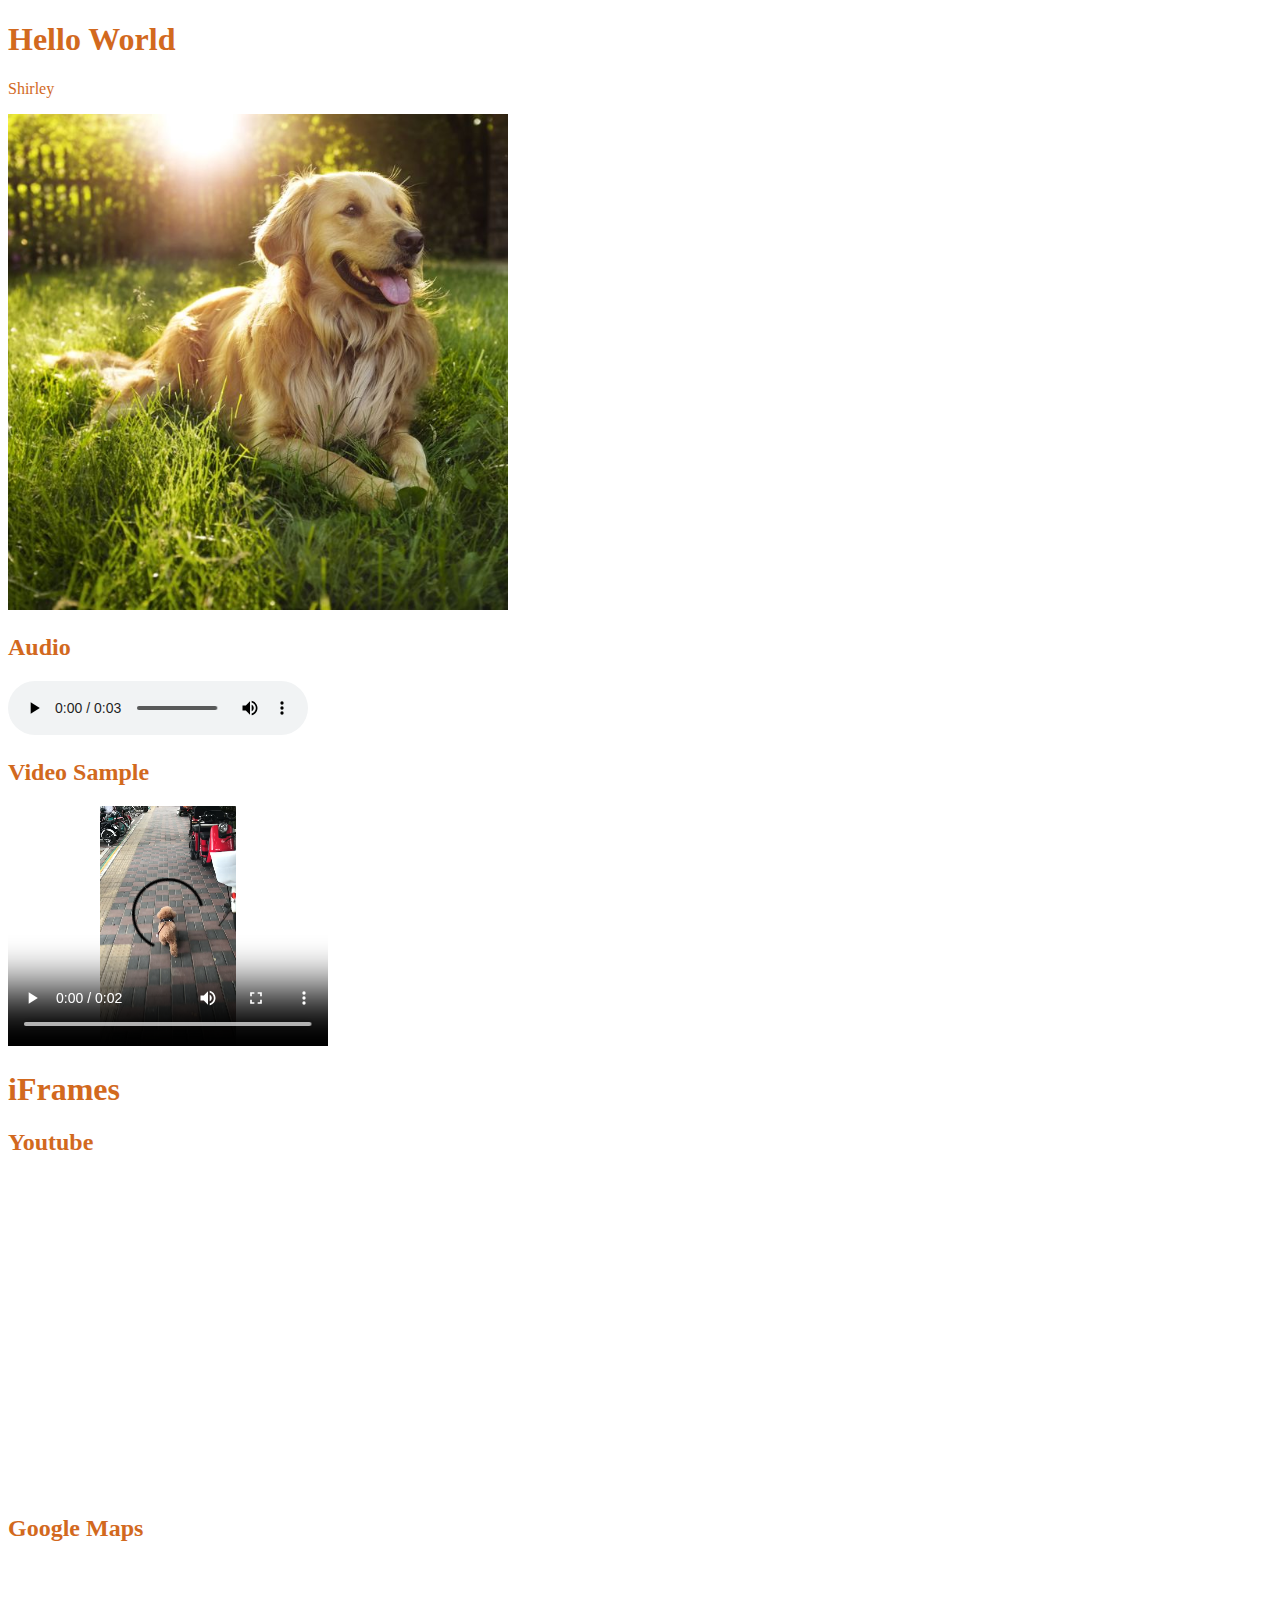
<file: index.html>
<!DOCTYPE html>
<html>
	<head>
		<title>Hello World</title>
	</head>
	<body>
		<h1 style="color:#D2691E">Hello World</h1>
		<div>
		  <p style="color:#D2691E">Shirley</p>
		  <img src="golden-retriever-royalty-free-image-506756303-1560962726.jpeg"
		  title="Dog" style="width: 500px">
		  
		
		  
		  
	</div>
	<h2 style="color:#D2691E">Audio</h2>
	<audio controls>
		<source src="audio1.mp3" type="audio/mp3">
	</audio>
		
	<h2 style="color:#D2691E">Video Sample</h2>
	<video width="320" height="240" controls>
  <source src="video.mp4" type="video/mp4">
</video>

<h1 style="color:#D2691E">iFrames</h1>
<h2 style="color:#D2691E">Youtube</h2>
<iframe width="560" height="315" src="https://www.youtube.com/embed/1HygThMLzGs" title="YouTube video player" frameborder="0" allow="accelerometer; autoplay; clipboard-write; encrypted-media; gyroscope; picture-in-picture" allowfullscreen></iframe>
<h2 style="color:#D2691E">Google Maps</h2>
<iframe src="https://www.google.com/maps/embed?pb=!1m18!1m12!1m3!1d42996.98238005153!2d-122.2940619!3d47.6589467!2m3!1f0!2f0!3f0!3m2!1i1024!2i768!4f13.1!3m3!1m2!1s0x549014929d8535eb%3A0x6b742c7901b82ba3!2sUniversity%20of%20Washington!5e0!3m2!1sen!2sus!4v1633571947585!5m2!1sen!2sus" width="600" height="450" style="border:0;" allowfullscreen="" loading="lazy"></iframe>
		 
	</body>
</html>
</file>
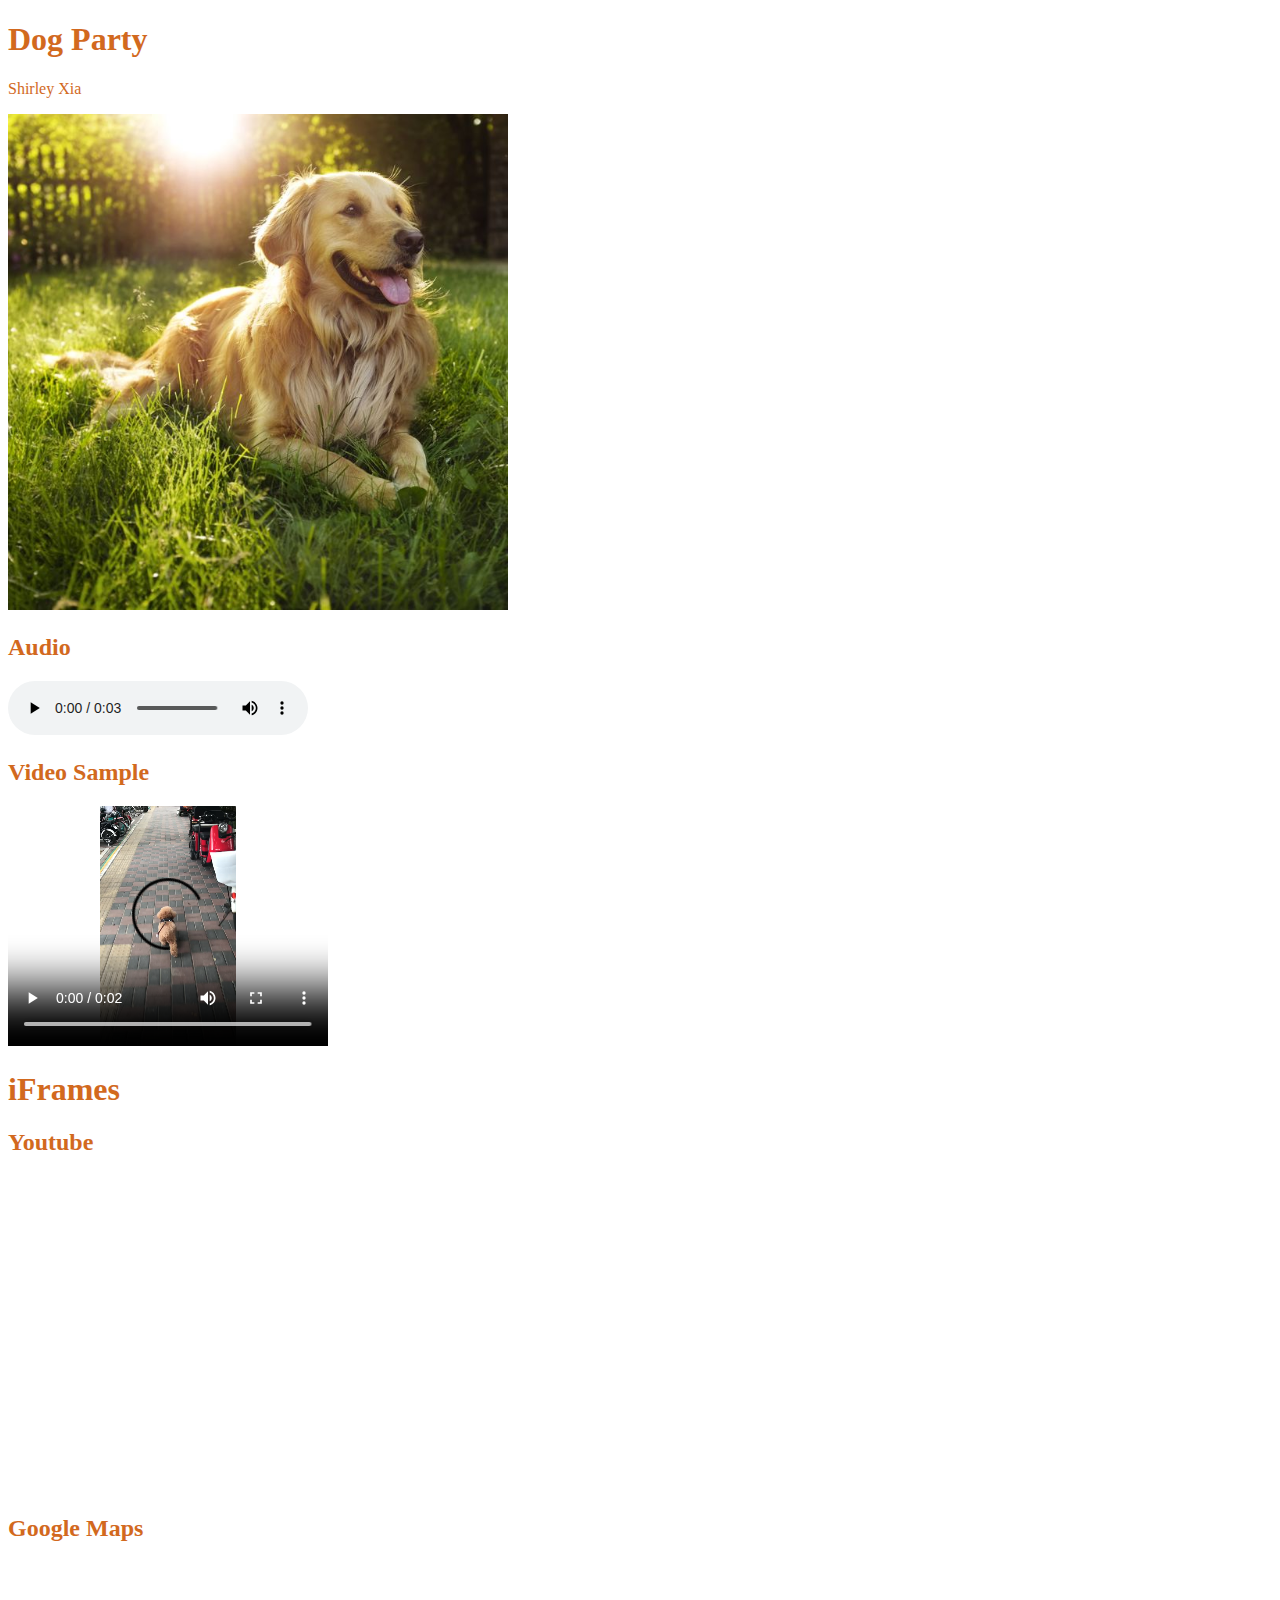
<file: embeddingOriginalWork.html>
<!DOCTYPE html>
<html>
	<head>
		<title>Dog Party</title>
	</head>
	<body>
		<h1 style="color:#D2691E">Dog Party</h1>
		<div>
		  <p style="color:#D2691E">Shirley Xia</p>
		  <img src="golden-retriever-royalty-free-image-506756303-1560962726.jpeg"
		  title="Dog" style="width: 500px">
		  
		
		  
		  
	</div>
	<h2 style="color:#D2691E">Audio</h2>
	<audio controls>
		<source src="audio1.mp3" type="audio/mp3">
	</audio>
		
	<h2 style="color:#D2691E">Video Sample</h2>
	<video width="320" height="240" controls>
  <source src="video.mp4" type="video/mp4">
</video>

<h1 style="color:#D2691E">iFrames</h1>
<h2 style="color:#D2691E">Youtube</h2>
<iframe width="560" height="315" src="https://www.youtube.com/embed/1HygThMLzGs" title="YouTube video player" frameborder="0" allow="accelerometer; autoplay; clipboard-write; encrypted-media; gyroscope; picture-in-picture" allowfullscreen></iframe>
<h2 style="color:#D2691E">Google Maps</h2>
<iframe src="https://www.google.com/maps/embed?pb=!1m18!1m12!1m3!1d42996.98238005153!2d-122.2940619!3d47.6589467!2m3!1f0!2f0!3f0!3m2!1i1024!2i768!4f13.1!3m3!1m2!1s0x549014929d8535eb%3A0x6b742c7901b82ba3!2sUniversity%20of%20Washington!5e0!3m2!1sen!2sus!4v1633571947585!5m2!1sen!2sus" width="600" height="450" style="border:0;" allowfullscreen="" loading="lazy"></iframe>
		 
	</body>
</html>
</file>
